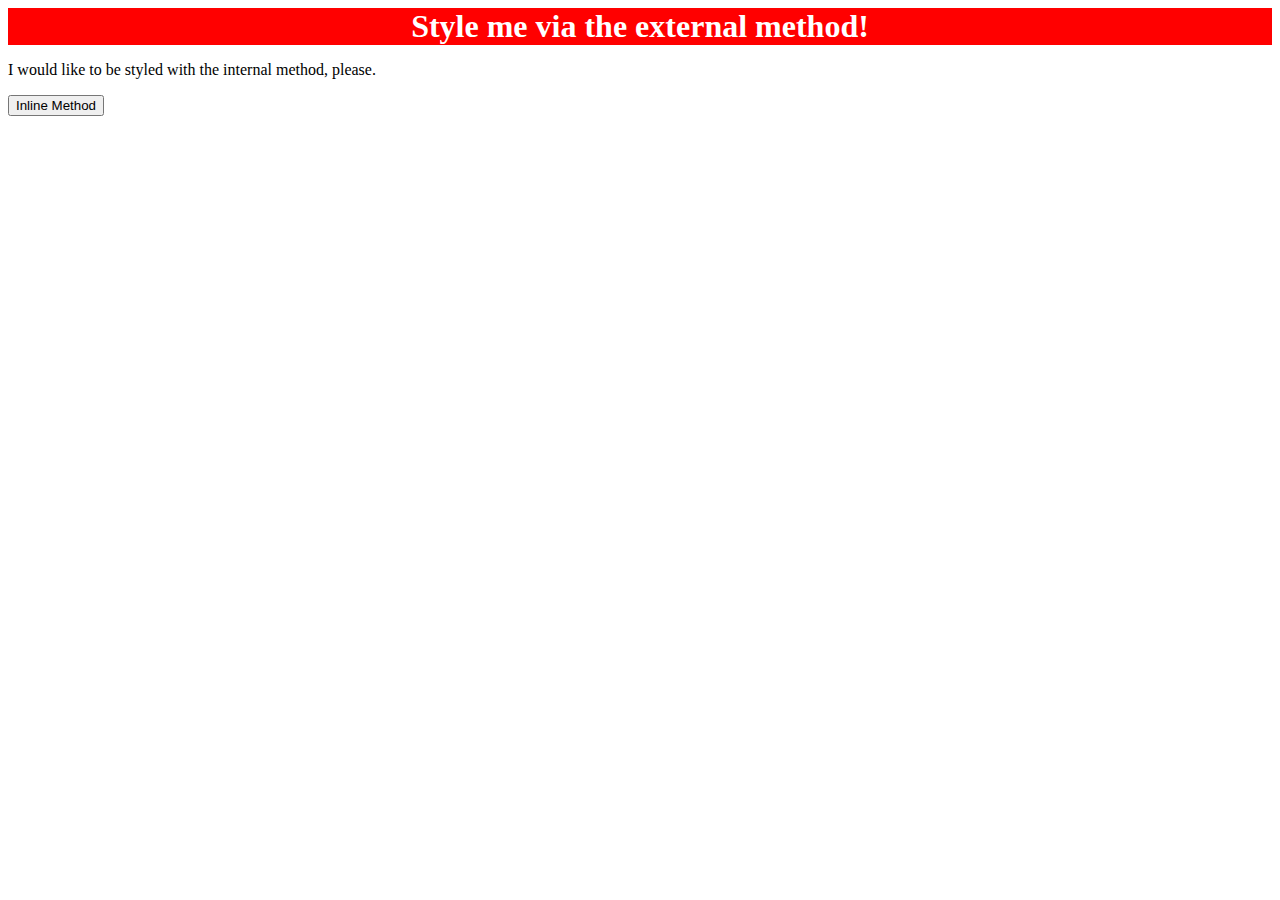
<file: foundations/intro-to-css/01-css-methods/index.html>
<!DOCTYPE html>
<html lang="en">
  <head>
    <meta charset="UTF-8">
    <meta http-equiv="X-UA-Compatible" content="IE=edge">
    <meta name="viewport" content="width=device-width, initial-scale=1.0">
    <title>Methods for Adding CSS</title>
    <link rel="stylesheet" href="styles.css">
  </head>
  <body>
    <div>Style me via the external method!</div>
    <p>I would like to be styled with the internal method, please.</p>
    <button>Inline Method</button>
  </body>
</html>
</file>
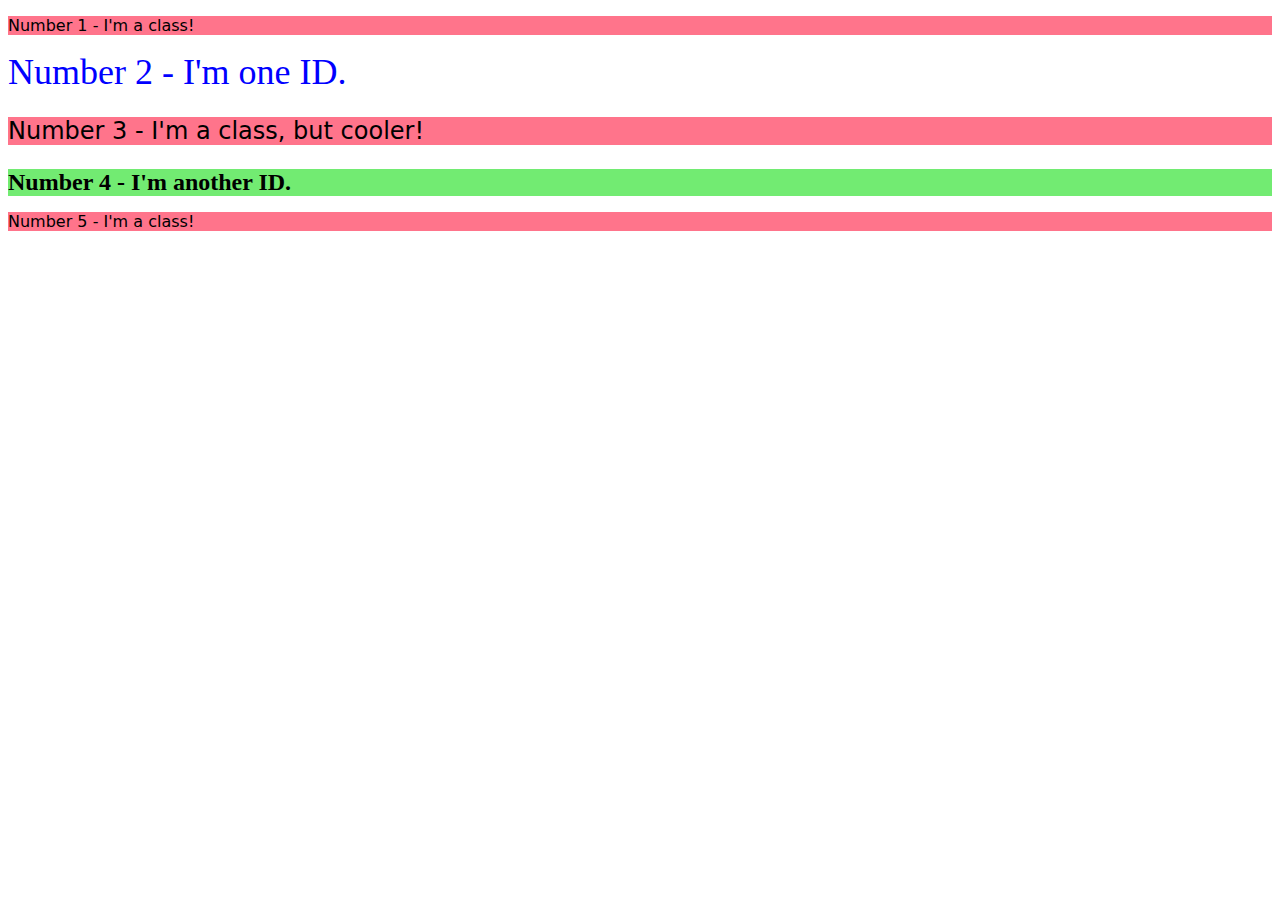
<file: foundations/intro-to-css/02-class-id-selectors/index.html>
<!DOCTYPE html>
<html lang="en">
  <head>
    <meta charset="UTF-8">
    <meta http-equiv="X-UA-Compatible" content="IE=edge">
    <meta name="viewport" content="width=device-width, initial-scale=1.0">
    <title>Class and ID Selectors</title>
    <link rel="stylesheet" href="style.css">
  </head>
  <body>
    <p class="odd">Number 1 - I'm a class!</p>
    <div id="Unique-ID-1">Number 2 - I'm one ID.</div>
    <p class="odd adjust-font-size">Number 3 - I'm a class, but cooler!</p>
    <div id="Unique-ID-2">Number 4 - I'm another ID.</div>
    <p class="odd">Number 5 - I'm a class!</p>
  </body>
</html>
</file>
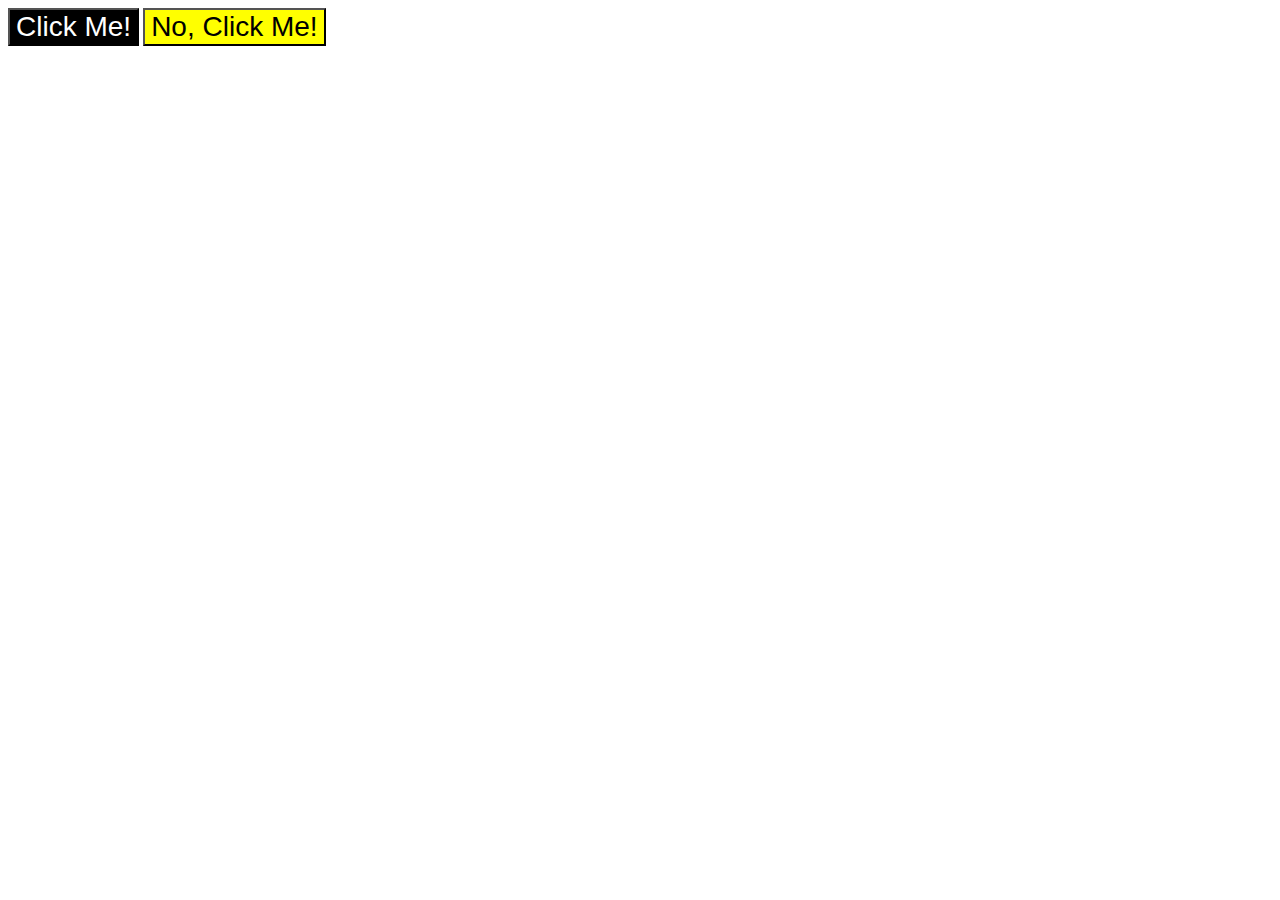
<file: foundations/intro-to-css/03-grouping-selectors/index.html>
<!DOCTYPE html>
<html lang="en">
  <head>
    <meta charset="UTF-8">
    <meta http-equiv="X-UA-Compatible" content="IE=edge">
    <meta name="viewport" content="width=device-width, initial-scale=1.0">
    <title>Grouping Selectors</title>
    <link rel="stylesheet" href="style.css">
  </head>
  <body>
    <button class="button-1">Click Me!</button>
    <button class="button-2">No, Click Me!</button>
  </body>
</html>
</file>
<file: foundations/intro-to-css/01-css-methods/styles.css>
div {
    color:white;
    background-color: red;
    font-size: 32px;
    text-align: center;
    font-weight: bold;
}
</file>
<file: foundations/intro-to-css/02-class-id-selectors/style.css>
.odd {
    background-color:#ff748b;
    font-family: Verdana, "DejaVu Sans", sans-serif;
}

#Unique-ID-1 {
color: #0000ff;
font-size: 36px;
}
.adjust-font-size {
    font-size: 24px;
}
#Unique-ID-2 {
    background-color: #72eb72;
    font-size: 24px;
    font-weight: bold;
}
</file>
<file: foundations/intro-to-css/03-grouping-selectors/style.css>
.button-1, .button-2 {
    font-size: 28px;
    font-family: Helvetica, "Times New Roman", sans-serif;
}
.button-1 {
    color:white;
    background-color: black;
}
.button-2 {
    background-color: yellow;
}
</file>
